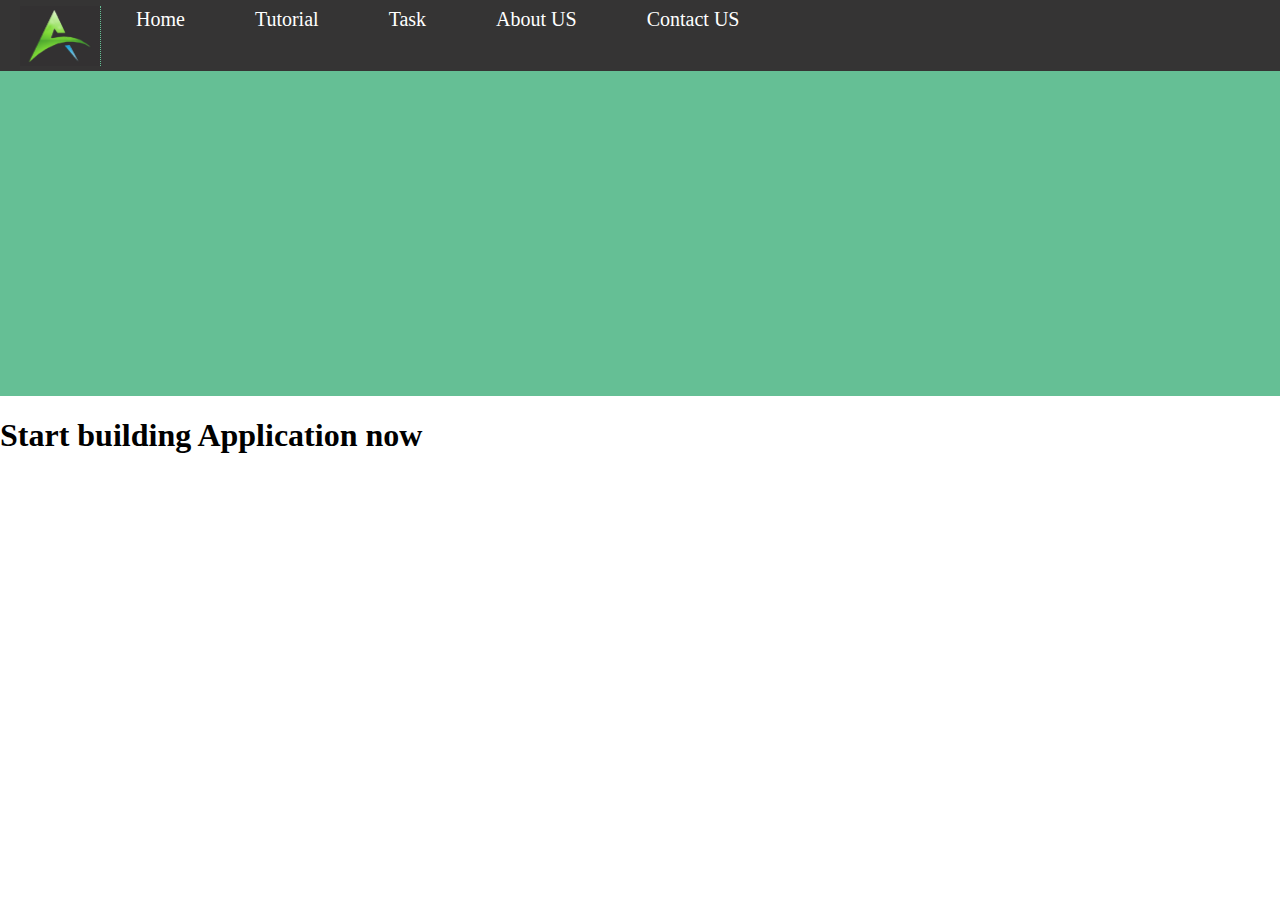
<file: public/index.html>
<!DOCTYPE html>
<html>
	<head>
		<title>OiSYS Application</title>
		<link rel="stylesheet" type="text/css" href="style1.css">
	</head>
	<body>
		<div id="header">
			<!--<header id="headerhead">
				<h1>Ankit Work</h1>				
			</header>-->
			<nav id="headernav">
				<img id="logo" src="images/logo.jpg" alt="logo">
				<ul id="headernav1">
					<li class="header-nav-list"><a href="#">Home</a></li>
					<li class="header-nav-list"><a href="#">Tutorial</a></li>
					<li class="header-nav-list"><a href="task.html">Task</a></li>
					<li class="header-nav-list"><a href="#">About US</a></li>
					<li class="header-nav-list"><a href="contact-us.html">Contact US</a></li>
				<ul>
			</nav>
		</div>
		<div id=body>
		</div>
		<div id="footer">
		</div>
		<h1>Start building Application now</h1>
	</body>
</html>
</file>
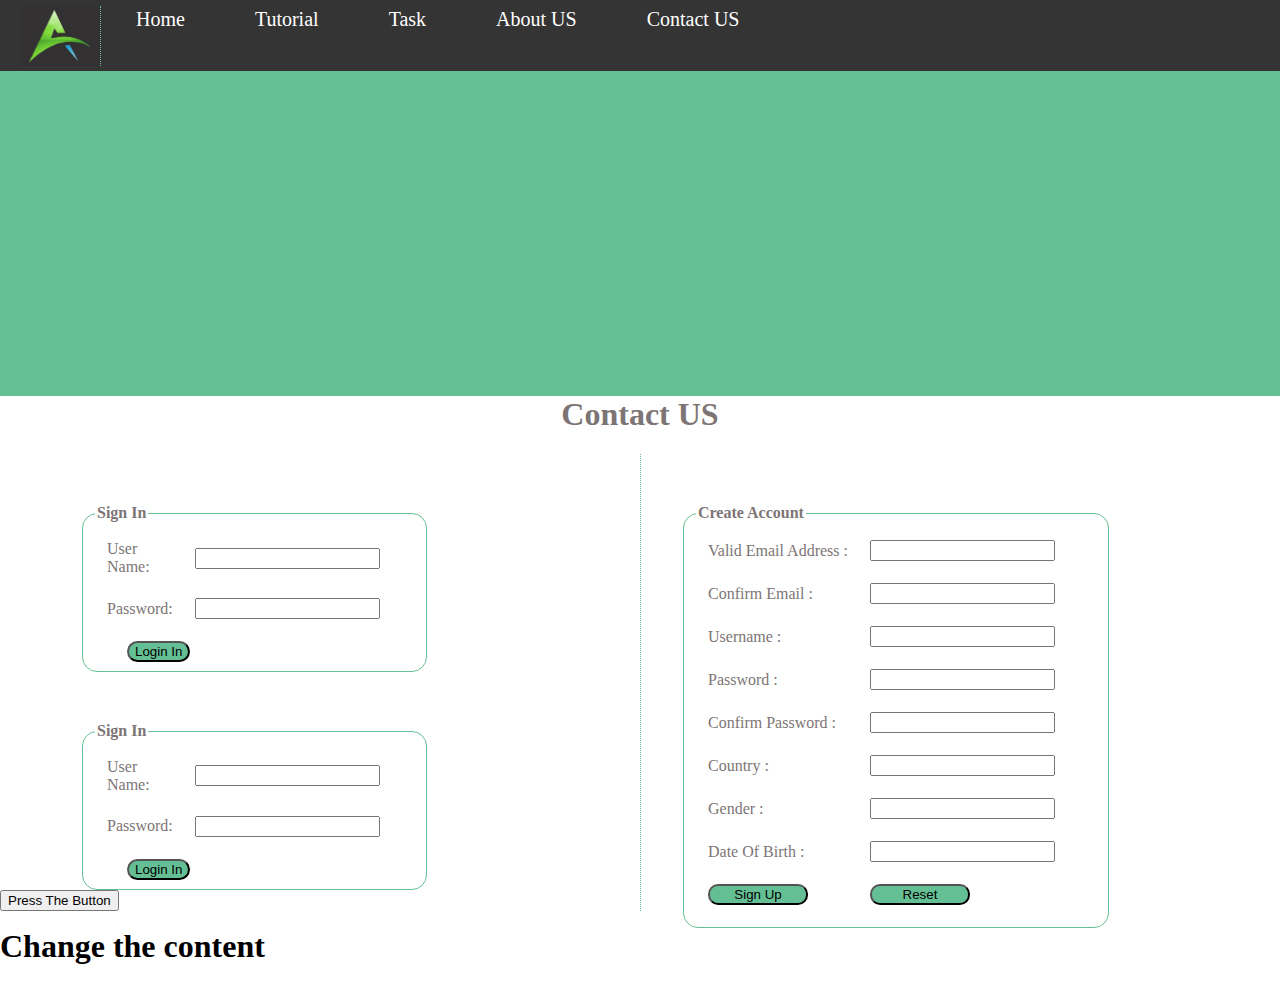
<file: public/contact-us.html>
<!DOCTYPE html>
<html>
	<head>
		<title>OiSYS Application</title>
		<link rel="stylesheet" type="text/css" href="style1.css">
		<script src="jquery-3.1.0.js"></script>
	</head>
	<body>
		<div id="header">
			<!--<header id="headerhead">
				<h1>Ankit Work</h1>				
			</header>-->
			<nav id="headernav">
				<img id="logo" src="images/logo.jpg" alt="logo">
				<ul id="headernav1">
					<li class="header-nav-list"><a href="index.html">Home</a></li>
					<li class="header-nav-list"><a href="#">Tutorial</a></li>
					<li class="header-nav-list"><a href="task.html">Task</a></li>
					<li class="header-nav-list"><a href="#">About US</a></li>
					<li class="header-nav-list"><a href="#">Contact US</a></li>
				<ul>
			</nav>
		</div>
		<div id=body>
			<h1 class="h1_contact">Contact US</h1>
			<div id="signin_div">
				<form id="signin_form" action="/users" method="post">
					<fieldset id="signin_fieldset" style="width:300px;height:150px">
						<legend><b>Sign In</b></legend>
						<table id="signin_table">
							<tr>
								<td>User Name:</td><td><input type="text" name="username"><td>
							</tr>
							<tr>
								<td>Password:</td><td><input type="password" name="password"></td>
							</tr>
							<tr>
								<td colspan="2"><input type="submit" onclick="loadDoc()" id="loginButton" value="Login In" style="background-color:#65BF95;border-radius:15px;margin-left:20px"></td>
							</tr>
						</table>	
					</fieldset>
				</form>
				<form id="signin_form" >
					<fieldset id="signin_fieldset" style="width:300px;height:150px">
						<legend><b>Sign In</b></legend>
						<table id="signin_table">
							<tr>
								<td>User Name:</td><td><input id="username2" type="text" name="username"><td>
							</tr>
							<tr>
								<td>Password:</td><td><input id="password2"type="password" name="password"></td>
							</tr>
							<tr>
								<td colspan="2"><input type="submit" onclick="loadDoc()" id="loginButton2" value="Login In" style="background-color:#65BF95;border-radius:15px;margin-left:20px"></td>
							</tr>
						</table>	
					</fieldset>
				</form>
				<div id="change"><button type="button" id="welcome">Press The Button</button></div>
				<div id="change1"></div>
			</div>
			<div id="signup_div">
				<form id="signup_form">
					<fieldset id="signup_fieldset">
						<legend><b>Create Account</b></legend>
						<table id="signup_table">
							<tr>
								<td>Valid Email Address : </td><td><input type="text" name="username"><td>
							</tr>
							<tr>
								<td>Confirm Email : </td><td><input type="password" name="password"></td>
							</tr>
							<tr>
								<td>Username : </td><td><input type="password" name="password"></td>
							</tr>
							<tr>
								<td>Password : </td><td><input type="password" name="password"></td>
							</tr>
							<tr>
								<td>Confirm Password : </td><td><input type="password" name="password"></td>
							</tr>
							<tr>
								<td>Country : </td><td><input type="password" name="password"></td>
							</tr>
							<tr>
								<td>Gender : </td><td><input type="password" name="password"></td>
							</tr>
							<tr>
								<td>Date Of Birth : </td><td><input type="password" name="password"></td>
							</tr>
							<tr>
								<td><input type="submit" value="Sign Up" style="background-color:#65BF95;border-radius:10px;width:100px"></td>
								<td><input type="reset" style="background-color:#65BF95;border-radius:10px;width:100px"></td>
							</tr>
						</table>	
					</fieldset>
				</form>
			</div>	
			<div id="signinform_output">
				<h1>Change the content
				</h1>
			</div>	
		</div>
		<div id="footer">
		</div>
		
	</body>
	<script>
	$(document).ready(function(){
		$("#loginButton2").click(function(){
			var a=$("#username2").val();
			var b=$("#password2").val();
			
			$.post("/users",
			{
			  username: a,
			  password: b
			},
			function(data,status){
				
				alert("username: " + data.username + "\npassword: "+ data.password +"\nStatus: " + status);	
				
			});	
			$.get("/users",function(data){
					
					console.log(data);
				});
					
		});
	});	
	/*
	$(document).ready(function(){
		$("button").click(function(){
			$("#change1").load("ankit.txt #p1", function(responseTxt, statusTxt, xhr){
				if(statusTxt == "success")
				alert("External content loaded successfully!");
				if(statusTxt == "error")
				alert("Error: " + xhr.status + ": " + xhr.statusText);
			});
		});
	});*/
	  /*  //var lgiBttn = document.getElementById("loginButton");
		//lgiBttn.addEventListener("click",loadDoc);
			function loadDoc(event){
			    //console.log(event);
			    //event.preventDefault();
				
				
				var xhttp = new XMLHttpRequest();
				xhttp.onreadystatechange = function() {
					if (this.readyState == 4 && this.status == 200) {
					var x=this.responseText;
					console.log(x);
					 document.getElementById("signinform_output").innerHTML = x;
					}
				  };
				  xhttp.open("GET", "/users", true);
				  xhttp.send();
			
			}*/
	</script>
</html>
</file>
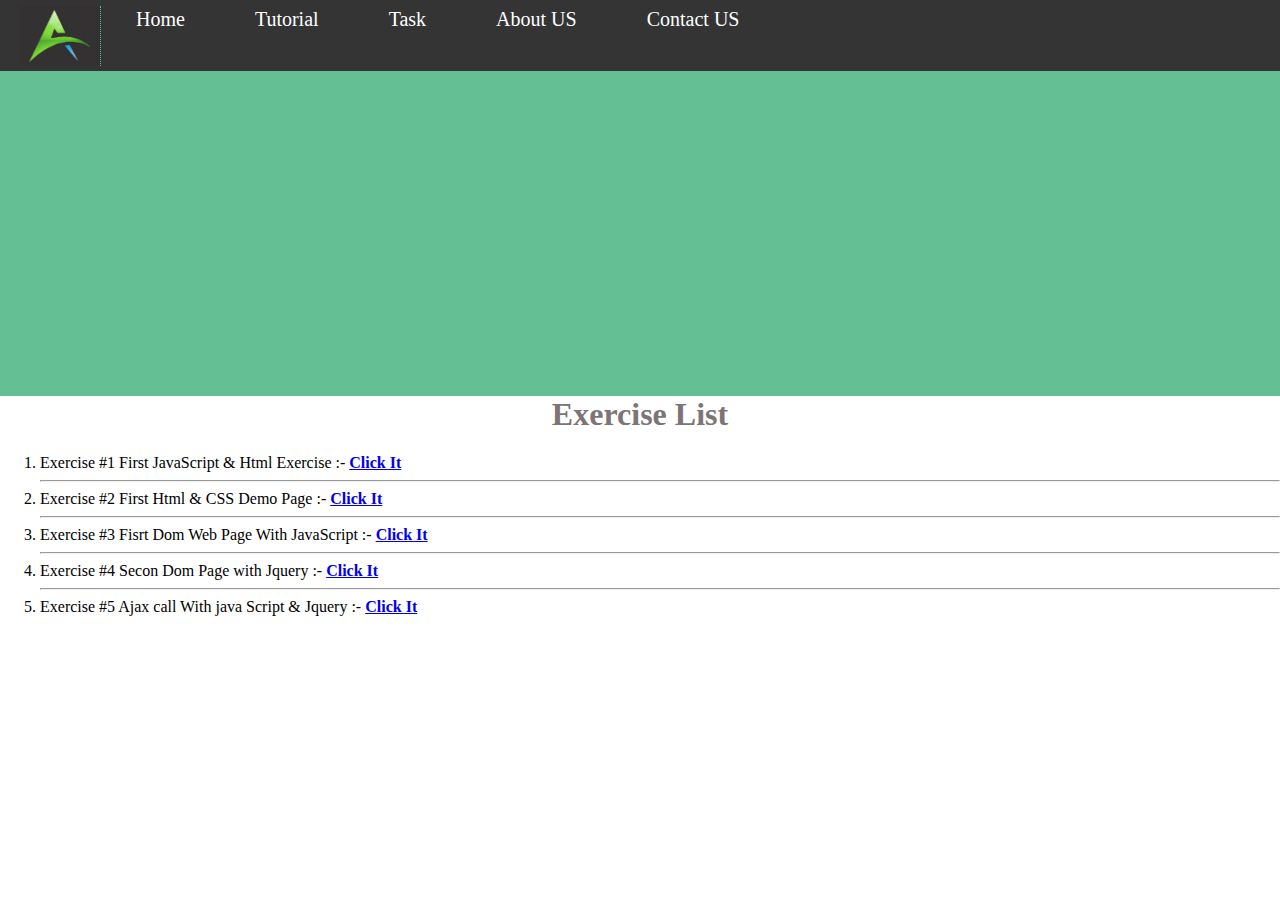
<file: public/task.html>
<!DOCTYPE html>
<html>
	<head>
		<title>OiSYS Application</title>
		<link rel="stylesheet" type="text/css" href="style1.css">
	</head>
	<body>
		<div id="header">
			<!--<header id="headerhead">
				<h1>Ankit Work</h1>				
			</header>-->
			<nav id="headernav">
				<img id="logo" src="images/logo.jpg" alt="logo">
				<ul id="headernav1">
					<li class="header-nav-list"><a href="index.html">Home</a></li>
					<li class="header-nav-list"><a href="#">Tutorial</a></li>
					<li class="header-nav-list"><a href="task.html">Task</a></li>
					<li class="header-nav-list"><a href="#">About US</a></li>
					<li class="header-nav-list"><a href="contact-us.html">Contact US</a></li>
				<ul>
			</nav>
		</div>
		<div id=body>
			<h1 class="h1_contact">Exercise List</h1>
			<ol>
			<li>Exercise #1 First JavaScript & Html Exercise :- <b><a href="pages/Exercise.html" target="_blank">Click It</a></b></li>
			<hr/>
			<li>Exercise #2 First Html & CSS Demo Page :- <b><a href="pages/demopage.html" target="_blank">Click It</a></b></li>
			<hr/>
			<li>Exercise #3 Fisrt Dom Web Page With JavaScript :- <b><a href="pages/dompage3.html" target="_blank">Click It</a></b></li>
			<hr/>
			<li>Exercise #4 Secon Dom Page with Jquery :- <b><a href="pages/jequerypage4.html" target="_blank">Click It</a></b></li>
			<hr/>
			<li>Exercise #5 Ajax call With java Script & Jquery :- <b><a href="pages/ajex.html" target="_blank">Click It</a></b></li>
			</ol>
		</div>
		<div id="footer">
		</div>
		
	</body>
</html>
</file>
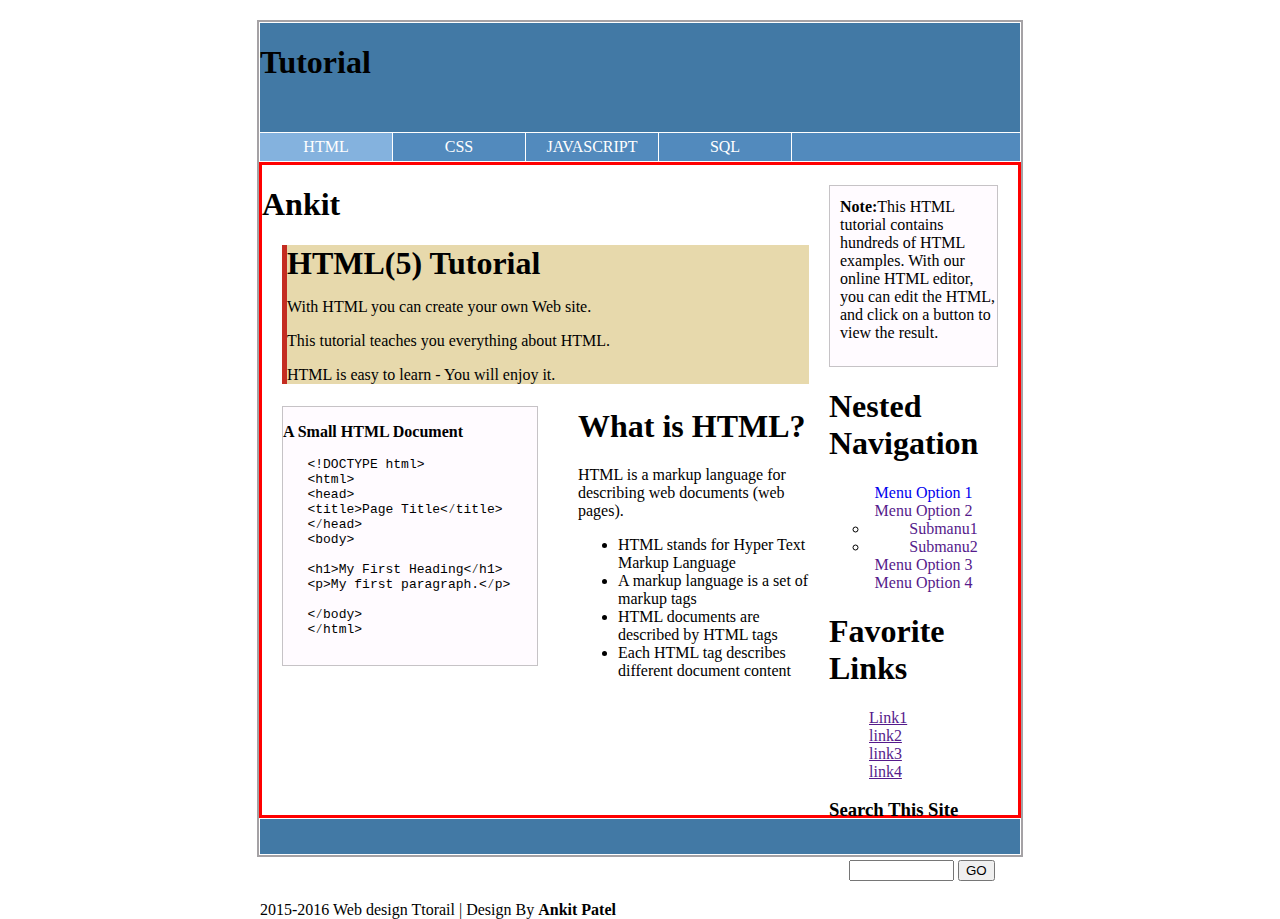
<file: public/pages/demopage.html>
<!DOCTYPE html>
<html>
<head>
<link rel="stylesheet" type="text/css" href="demopagestyle.css">

</head>
<body>
	<div id="header">
		<header>
			<h1>Tutorial</h1>
		</header>
		<nav>
			<ul id="headernav">
				<li id="active" class="headernavlist"><a href="#">HTML</a></li>
				<li class="headernavlist"><a href="#">CSS</a></li>
				<li class="headernavlist"><a href="#">JAVASCRIPT</a></li>
				<li class="headernavlist"><a href="#">SQL</a></li>
				<!-- <div id="navclear"></div> -->
			</ul>
		</nav>
		
	</div>
	<div id="body">
		<div id="section">
			<section id="section1">
				<h1>Ankit</h1>
				<div id="section12">
				<h1 id="section1h1">HTML(5) Tutorial</h1>
				<p>With HTML you can create your own Web site.</p>
				<p>This tutorial teaches you everything about HTML.</p>
				<p>HTML is easy to learn - You will enjoy it.</p>
				</div>
			</section>
			<section id="section2">
				<div id="section21">
					<p><b>A Small HTML Document</b></p>
					<pre>
						&#60;!DOCTYPE html&#62;
						&#60;html&#62;
						&#60;head&#62;
						&#60;title&#62;Page Title&#60;&frasl;title&#62;
						&#60;&frasl;head&#62;
						&#60;body&#62;

						&#60;h1&#62;My First Heading&#60&frasl;h1&#62;
						&#60;p&#62;My first paragraph.&#60&frasl;p&#62;

						&#60;&frasl;body&#62;
						&#60;&frasl;html&#62;
					</pre>
				</div>
				<div id="section22">
					
					<h1>What is HTML?</h1>
					<p>HTML is a markup language for describing web documents (web pages).</p>
					<ul>
						<li>HTML stands for Hyper Text Markup Language</li>
						<li>A markup language is a set of markup tags</li>
						<li>HTML documents are described by HTML tags</li>
						<li>Each HTML tag describes different document content</li>
					</ul>		
					<div id="section23"></div>
				</div>
				
			</section>
			
		</div>
		<div id="aside">
			<aside>
				<div id="asidenote">
				<p id="asidenote1"><b>Note:</b>This HTML tutorial contains hundreds of HTML examples. With our online HTML editor, you can edit the HTML, and click on a button to view the result. </p>
				</div>
				<nav>
					<h1>Nested Navigation</h1>
				
					<ul id="asidenav">
						<li class="asidenavlist"><a href="http://www.w3schools.com/" target="_blanck">Menu Option 1</a></li>
						<li class="asidenavlist"><a href="">Menu Option 2</a>
							<ul>
							<li><a href="">Submanu1</a></li>
							<li><a href="">Submanu2</a></li>
							</ul>
						</li>
						<li class="asidenavlist"><a href="">Menu Option 3</a></li>
						<li class="asidenavlist"><a href="">Menu Option 4</a></li>
					</ul>
					<h1>Favorite Links</h1>
					<ul id="asidenav2">
						<li class="asidenavlist2"><a href="" target="_blanck">Link1</a></li>
						<li class="asidenavlist2"><a href="">link2</a></li>
						<li class="asidenavlist2"><a href="">link3</a></li>
						<li class="asidenavlist2"><a href="">link4</a></li>
					</ul>
				</nav>
				<h3>Search This Site</h3>
				<form id="asideform">
					<input type="search"name="search" size="10" >
					<input type="button" name="button" value="GO">
				</form>
			</aside>
			
		
		</div>
		<div id="bodyclear">
		</div>
	</div>
	<div id="footer">
		<footer>
		<p>2015-2016 Web design Ttorail | Design By <b>Ankit Patel</b></p>
		</footer>

	</div>
</body>
</html>
</file>
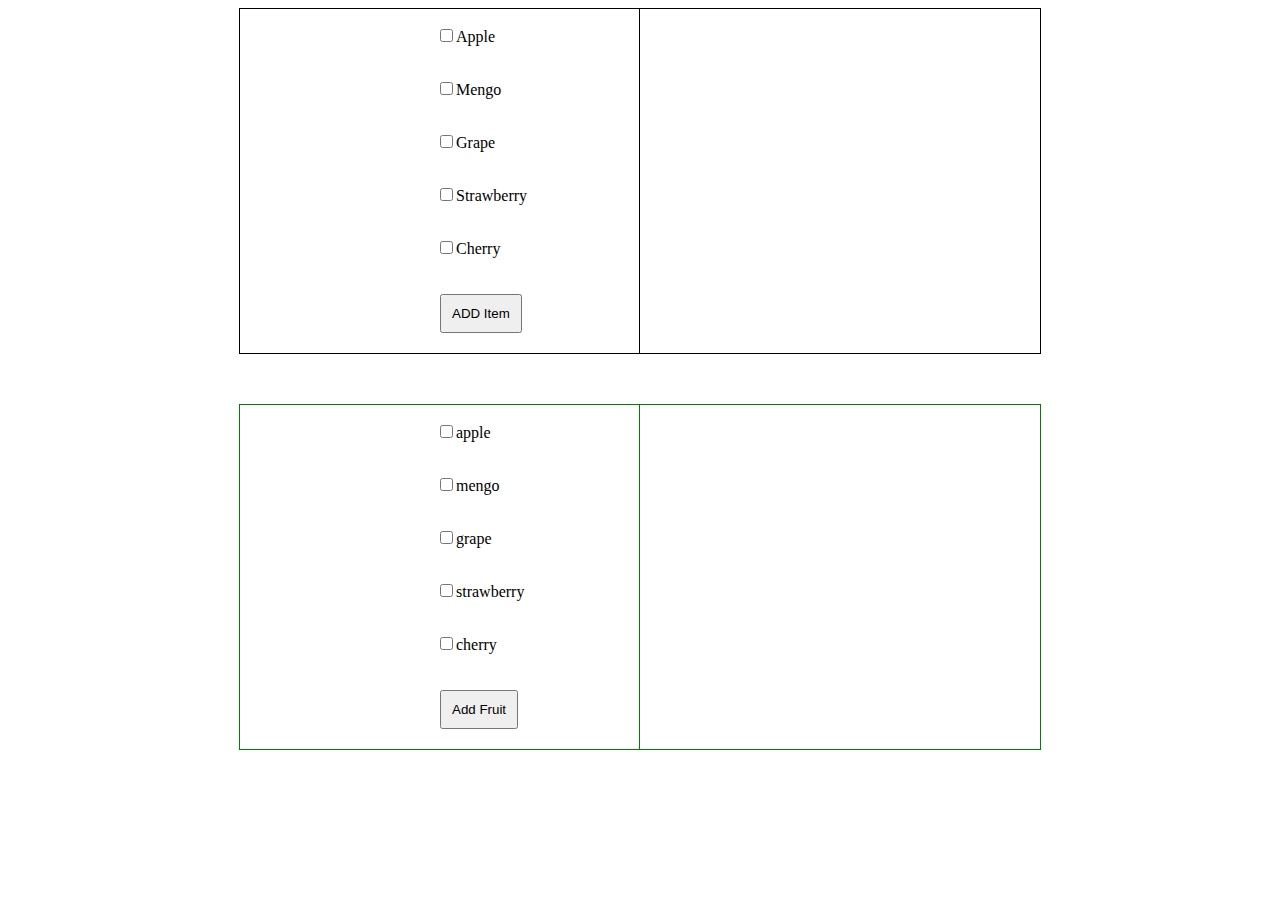
<file: public/pages/dompage3.html>
<html>
<head>
<link rel="stylesheet" type="text/css" href="domstyle3.css">
</head>
<body>
	<div id="form">
		<div id="form1">
			<form>
				<ul id="fruitlist">
				<li class="flist"><input type="checkbox" name="apple" value="apple" class="fname">Apple</li> 
				<li class="flist"><input type="checkbox" name="mengo" value="mengo" class="fname">Mengo</li>
				<li class="flist"><input type="checkbox" name="grape" value="grape" class="fname">Grape</li> 
				<li class="flist"><input type="checkbox" name="strawberry" value="strawberry" class="fname">Strawberry</li> 
				<li class="flist"><input type="checkbox" name="cherry" value="cherry" class="fname">Cherry</li> 
				<li><button id="additem" type="button">ADD Item</button></li>
				</ul>
			</form>
		</div>
		<div id="form2">
			
			<!-- <p id="output2">
			</p> onclick="displayfunction3(this);event.stopPropagation();"-->
		</div>
		<div id="form3">
		</div>
	</div>
	<div id="formdiv2">
		<div id="div2form1">
		<form>
			<ul id="fruitlist1">
			<li><input type="checkbox" name="apple" value="apple">apple</li>
			<li><input type="checkbox" name="mengo" value="mengo">mengo</li>
			<li><input type="checkbox" name="grape" value="grape">grape</li>
			<li><input type="checkbox" name="strawberry" value="strawberry">strawberry</li>
			<li><input type="checkbox" name="cherry" value="cherry">cherry</li>
			<li><button type="button">Add Fruit</button></li>
			</ul>
		</div>
		<div id="div2form2">
			
		</div>
		<div id="div2form3">
		</div>		
		</form>
	</div>
<script>

var a=document.getElementsByClassName("flist").length;
for(i=0;i<a;i++){
document.getElementsByClassName("flist")[i].addEventListener("click",displayfunction4);

}
var b=document.getElementsByClassName("fname").length;
console.log(b);
for(i=0;i<b;i++){
document.getElementsByClassName("fname")[i].addEventListener("click",displayfunction5);
}
document.getElementById("additem").addEventListener("click",addfruit);
console.log(a);
function displayfunction(x){
	var i=0;
	var y=[];
	if(x.checked==true){
	y[i]=document.getElementById("output");
	y[i].innerHTML = x.value + "</br>";
	i++;
	
	}
	else{
	document.getElementById("output").innerHTML = " ";
	}
}

function displayfunction2(y){
	var x=document.forms[0];
	var i=0;
	var text=" ";
	document.getElementById("output2").innerHTML=" ";
	for(i=0; i<x.length;i++){
		if(x[i].checked==true){
		text+=x[i].value + "</br></br>";
		document.getElementById("output2").innerHTML=text;
		}
	}	
	

}


//event attach in formdiv2

document.getElementById("formdiv2").addEventListener("click",eventhandlefuction);

function eventhandlefuction(event){
	console.log(this);
	var x=event.target;
	console.log(x.tagName);
	var a="LI";
	var b="INPUT";
	var c="BUTTON"
	if(x.tagName==a){
		console.log(x.firstChild.checked);
		if(x.firstChild.checked==true){
			x.firstChild.checked=0;
			addelement(x.firstChild);
		}
		else{
			x.firstChild.checked=1;
			addelement(x.firstChild);
		}
	}
	else if(x.tagName==b){
        addelement(x);		
	}
	else if(x.tagName==c){
		addfruit1();
	
	}
	
	
} 

function addfruit1(){
	var fruitname=prompt("Please Enter Fruit Name","banana");
	console.log(fruitname);
	var fruitul=document.getElementById("fruitlist1");
	var li=document.createElement("li");
	fruitul.appendChild(li);
	var 
	first=fruitul.firstChild;
	fruitul.insertBefore(li,first);
	var input=document.createElement("input");
	input.setAttribute("type","checkbox");
	input.setAttribute("name",fruitname);
	input.setAttribute("value",fruitname);
	var t=document.createTextNode(fruitname);
	console.log(t);
	li.appendChild(input);
	li.appendChild(t);
	
	

}



function addelement(x){
	
	if(x.checked==true){
		var main=document.getElementById("div2form2");
		var p=document.createElement("p")
		var t=document.createTextNode(x.value)
		p.appendChild(t)
		main.appendChild(p);
		}
	else{
		var div=document.getElementById("div2form2");
		console.log(div);
		var num=div.childNodes.length;
		var list=div.childNodes;
		console.log(num);
		for(i=0;i<num;i++){
		
		if(x.value==list[i].innerHTML){
		 div.removeChild(list[i]);
		}
		 
			}
	}

}
//----------------------




function addfruit(){
	var fruitname=prompt("Please Enter Fruit Name","banana");
	console.log(fruitname);
	var fruitul=document.getElementById("fruitlist");
	var li=document.createElement("li");
	li.setAttribute("class", "flist");
	fruitul.appendChild(li);
	var first=fruitul.firstChild;
	fruitul.insertBefore(li,first);
	var input=document.createElement("input");
	input.setAttribute("type","checkbox");
	input.setAttribute("name",fruitname);
	input.setAttribute("value",fruitname);
	input.setAttribute("class","fname");
	var t=document.createTextNode(fruitname);
	console.log(t);
	li.appendChild(input);
	li.appendChild(t);
	
	input.addEventListener("click",displayfunction5);
	li.addEventListener("click",displayfunction4);

	

}

function displayfunction4(){
	console.log(this);
	
	if(this.firstChild.checked==true){
         console.log(this.firstChild.value);
		 this.firstChild.checked=0;
		 displayfunction3(this.firstChild);
		 }
	else{
		this.firstChild.checked=1;
		displayfunction3(this.firstChild);
	}	 
}

function displayfunction5(){
	event.stopPropagation();
	console.log(this);
	displayfunction3(this);
   
}



function displayfunction3(x){
	
	if(x.checked==true){
		var main=document.getElementById("form2");
		var p=document.createElement("p")
		var t=document.createTextNode(x.value)
		p.appendChild(t)
		main.appendChild(p);
		}
	else{
		var div=document.getElementById("form2");
		console.log(div);
		var num=div.childNodes.length;
		var list=div.childNodes;
		console.log(num);
		for(i=0;i<num;i++){
		
		if(x.value==list[i].innerHTML){
		 div.removeChild(list[i]);
		}
		 
			}
	}

}



</script>
	
</body>
</html>
</file>
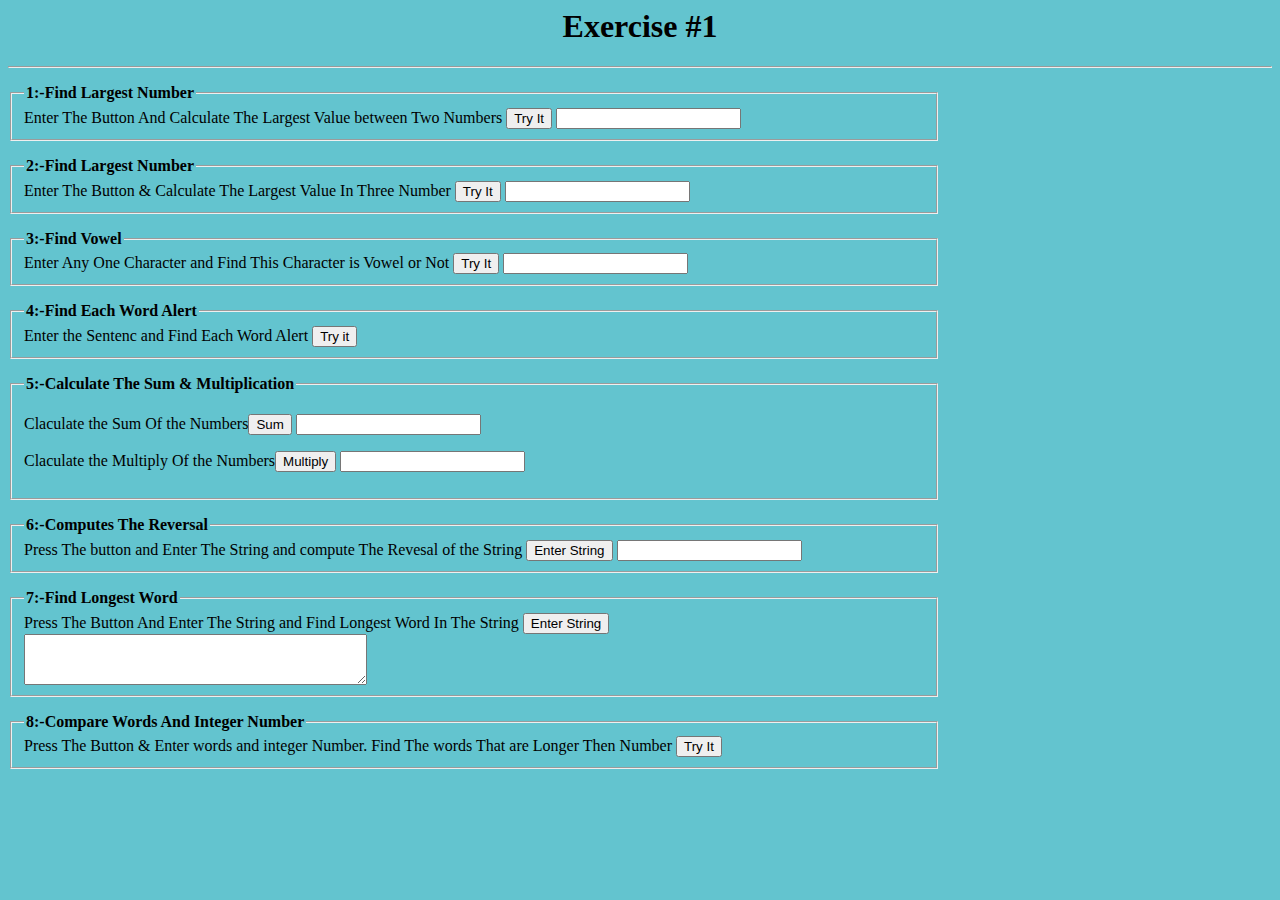
<file: public/pages/Exercise.html>
<html>
<head>
<title>Javascript Example</title>
<script type="text/javascript" language="javascript" src="jsexample.js">

</script>



</script></head>
<body bgcolor="#63C4CF">
<div>
<h1 align="center"  >Exercise #1</h1></div>
<hr "/>
<div>
<p><fieldset style="width:900px"><legend><b>1:-Find Largest Number</b></legend>Enter The Button And Calculate The Largest Value between Two Numbers 
<button onclick="max()">Try It</button>
<input type="text" id="large1" value=""/></fieldset></p>
 <p><fieldset style="width:900px"><legend><b>2:-Find Largest Number</b></legend>Enter The Button & Calculate The Largest Value In Three Number
 <input type="button" value="Try It" onclick="maxofthree()"/>
 <input type="text" id="large2" value=""/></fieldset></p>
<p><fieldset style="width:900px"><legend><b>3:-Find Vowel</b></legend>Enter Any One Character and Find This Character is Vowel or Not 
<button onclick="vowel()">Try It</button>
<input type="text"  name="vowel" id="vowel" value=""  id="vowel"/></fieldset></p>
<p><fieldset style="width:900px"><legend><b>4:-Find Each Word Alert</b></legend>Enter the Sentenc and Find Each Word Alert 
<button onclick="string()">Try it</button></fieldset></p>
<p id="demo"></p>
<div><fieldset style="width:900px"><legend><b>5:-Calculate The Sum & Multiplication</b></legend>
<p>Claculate the Sum Of the Numbers<button onclick="sum(sum1)">Sum</button>
<input type="text"  name="sum1" id="sum1" value="" /></p>
<p>Claculate the Multiply Of the Numbers<button onclick="mul(mul1)">Multiply</button>
<input type="text"  name="mul2" id="mul1" value="" /></p></fieldset></div>
<p><fieldset style="width:900px"><legend><b>6:-Computes The Reversal</b></legend>Press The button and Enter The String 
and compute The Revesal of the String <button onclick="reverse()">Enter String</button>
<input type="text" name="reversal" id="reversal1"/></fieldset></p>

<p><fieldset style="width:900px""><legend><b>7:-Find Longest Word</b></legend>Press The Button And Enter The String and Find Longest Word In The String 
<button onclick="findLongestWordLength()">Enter String</button> 
<textarea rows="3" cols="40" id="longw"></textarea></fieldset></p>

<p><fieldset style="width:900px"><legend><b>8:-Compare Words And Integer Number</b></legend>Press The Button & Enter words and integer Number. Find The words That are Longer Then Number 
<button onclick="filterLongWords()">Try It</button></fieldset></p>
<div>
</body>
</html>
</file>
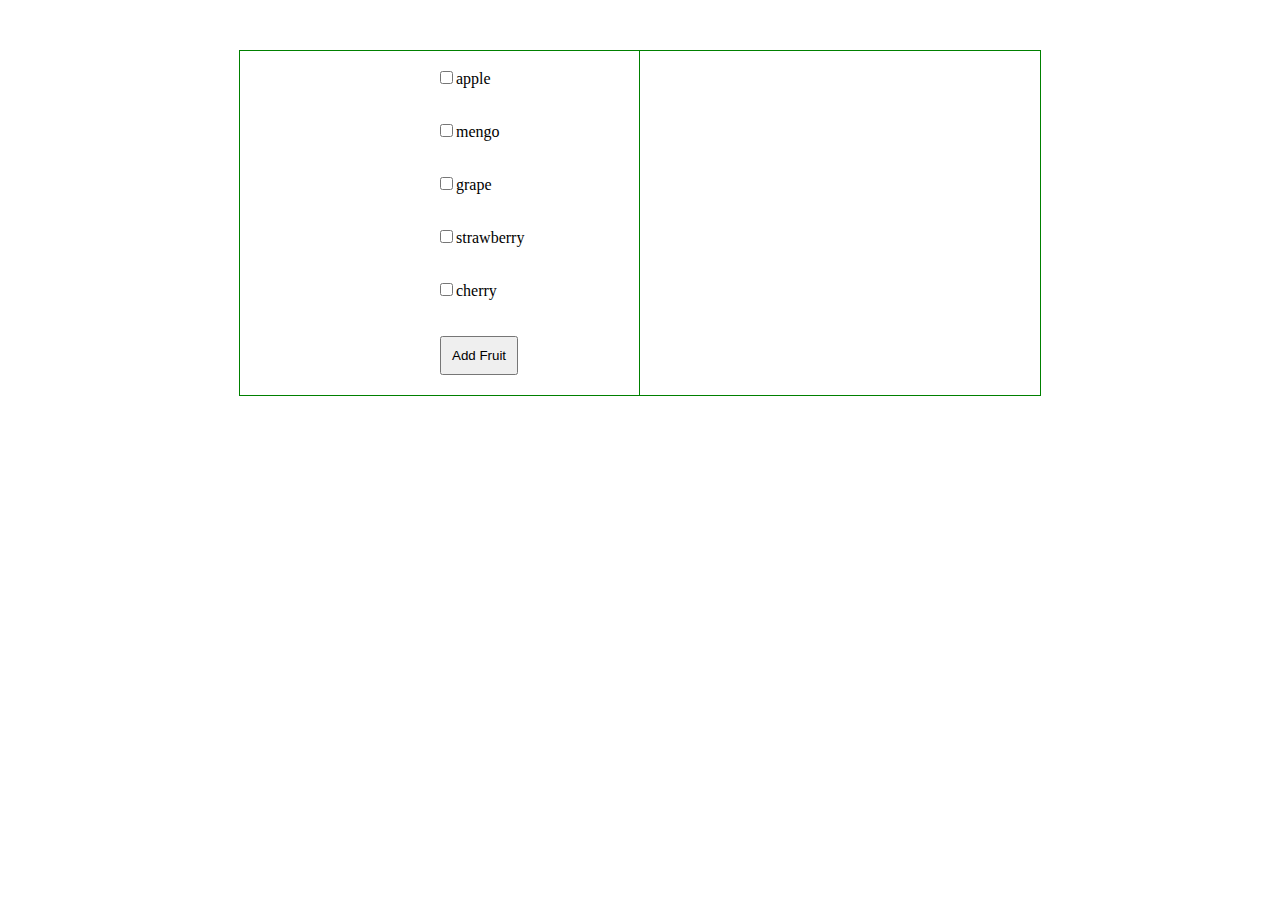
<file: public/pages/jequerypage4.html>
<html>
<head>
<link rel="stylesheet" type="text/css" href="jquerystyle4.css">
<script src="jquery-3.1.0.js"></script>
</head>

<body>
	<div id="formdiv2">
		<div id="div2form1">
		<form>
			<ul id="fruitlist1">
				<li><input type="checkbox" name="apple" value="apple">apple</li>
				<li><input type="checkbox" name="mengo" value="mengo">mengo</li>
				<li><input type="checkbox" name="grape" value="grape">grape</li>
				<li><input type="checkbox" name="strawberry" value="strawberry">strawberry</li>
				<li><input type="checkbox" name="cherry" value="cherry">cherry</li>
				<li><button type="button">Add Fruit</button></li>
			</ul>
		</div>
		<div id="div2form2">
			
		</div>
		<div id="div2form3">
		</div>		
		</form>
	</div>
<script>
/*
$(document).ready(function(){
	$("#fruitlist1").on("click","li",function(event){
	console.log(this)
	var a = $(this).find("input").prop("checked");
	//if(event.target==this || a==true){
		
	      
	
	//}
	
		
	console.log(a);
	if(a==true){
		$("#div2form2").append("<p>"+ $(this).text() + "<p>");
		}
	else{
	
		var p=$("#div2form2").children();
	    console.log($("p").eq(0));
		for(i=0;i<p.length;i++){
			if($(this).text()==$("p").eq(i).text()){
				console.log($("#div2form2").children().eq(i));
				console.log(i);
				console.log($("#div2form2").children().eq(i).remove());
			}
		
		}
			
	}
	    
	 
	 });
	 
});	 */

$(document).ready(function(event){
	$("#fruitlist1").on("click","li",function(event){
	console.log(event.target);
	console.log(this.firstChild);
	var a = $(this).find("input").prop("checked");
	if(this==event.target){
		console.log($(this).find("input").prop("checked"));
		if($(this).find("input").prop("checked")==true){
			console.log($(this).find("input").prop("checked"));
			$(this).find("input").prop("checked",false);
			
			var b=$(this).find("input");
			checkbox.call(b);
		}
		else{
			console.log($(this).find("input").prop("checked"));
			$(this).find("input").prop("checked",true);
			var b=$(this).find("input");
			checkbox.call(b);
		}
	}	
	else if(event.target==this.firstChild){
		console.log(this.firstChild);
		//var b = this.firstChild;
		console.log(b);
		checkbox.call(this.firstChild);
	}
	else if(event.target==this.firstChild){
		var b=this.firstChild;
		addfruit.call(b);
	}
	
	});
});

function addfruit(){
	var fruitname=prompt("Please Enter Fruit Name","banana");
	//$("#div2form2").
	
}

function checkbox(){
	console.log(this);
	console.log($(this).prop("checked"));
	if($(this).prop("checked")==true){
		$("#div2form2").append("<p>"+ $(this).val() + "<p>");
		}
	else{
	
		var p=$("#div2form2").children();
	    console.log($("p").eq(0));
		for(i=0;i<p.length;i++){
			if($(this).val()==$("p").eq(i).text()){
				console.log($("#div2form2").children().eq(i));
				console.log(i);
				console.log($("#div2form2").children().eq(i).remove());
			}
		
		}
			
	}
}


	 //$("this")
	 
	 /*

$(document).ready(function(){
	$("#div2form1").on("click","#fruitlist1",function(event){
	 console.log(this);
	 var a=event.target;
	 console.log(a.tagName);
	if(a.tagName=="LI"){
		//var b=$("a").children();
		//console.log(b);
		console.log(a.children());
		if(a.children().checked==true){
			a.children().checked=0;
			addelement(x.firstChild);
		}
		else{
			x.firstChild.checked=1;
			addelement(x.firstChild);
		}
	}
	else if(x.tagName==b){
        addelement(x);		
	}
	else if(x.tagName==c){
		addfruit1();
	
	}	 
	});
});

function addelement(x){
	
	if(x.checked==true){
		var main=document.getElementById("div2form2");
		var p=document.createElement("p")
		var t=document.createTextNode(x.value)
		p.appendChild(t)
		main.appendChild(p);
		}
	else{
		var div=document.getElementById("div2form2");
		console.log(div);
		var num=div.childNodes.length;
		var list=div.childNodes;
		console.log(num);
		for(i=0;i<num;i++){
		
		if(x.value==list[i].innerHTML){
		 div.removeChild(list[i]);
		}
		 
			}
	}

}
*/
</script>
</body>
</html>
</file>
<file: public/style1.css>
body{
	
	margin:auto;

	
	padding:0;
	
	
}

#headerhead{
	background-color:#65BF95;
	margin-top:0px;

	
}



#header{
	background-color:#65BF95;
	padding:0;
	margin-top:-20px;
	height:400px;
	
}
#headernav #logo{
	float:left;
	height:60px;
	width:80px;
	margin-left:20px;
	margin-top:10px;
	border-right:1px dotted #65BF95;
	
}
#headernav1{
	list-style-type:none;
	text-align:center;
	
	background-color:#353434;
	height:75px;
	margin-bottom:0px;
	
}

.header-nav-list a{
	text-decoration:none;
	display:block;
	text-align:center;
	border:1px solid.white;
	background-color:#353434;
	height:50px;
	padding:12px 35px;
	color:white;
	font-size: 20px;
	
}
.header-nav-list{
	float:left;
	text-align:center;
	overflow:hidden;
	
	
}


/*contact US Page*/

.h1_contact{
	text-align:center;
	color:#7D7575;
	margin-top:0px;
}

#signin_div{
	width:50%;
	border-right:1px dotted #65BF95;
	float:left;
	overflow:hidden;
}

#signin_form{
	width:auto;
	margin-left:80px;
	margin-top:50px;
	color:#7D7575;
}

#signin_fieldset{
	border-radius:15px;
	border:1px solid #65BF95;
}

#signin_table td{
	padding:10px;
}

#signup_div{
	width:49%;
	float:left;
	overflow:hidden;
	
}
#signup_form{
	margin:auto;
	margin-left:40px;
	margin-top:50px;
	color:#7D7575;
}

#signup_fieldset{
	border-radius:15px;
	border:1px solid #65BF95;
	width:400px;
}

#signup_table td{
	padding:10px;
}
</file>
<file: public/pages/demopagestyle.css>
body{
	width:762px;
	margin:auto;
	margin-top:20px;
	margin-bottom:-20px;
	border:2px solid #A5A2A5;
	padding:0;
	
}
/*header*/

#header{
	background-color:#4279A5;
	height:140px;
	/*position:relative;*/
}


header{
	height:109px;
	border-top:1px solid white;
	border-left:1px solid white;
	border-right:1px solid white;
	
}

#heade nav{
	height:30px;
}

#headernav{
	height:28px;
	list-style-type:none;
	text-align:center;
	margin:0;
	padding:0;
	background-color:#528ABD;
	
	border:1px solid white;
	/*position:fixed;*/
	
}

.headernavlist a{
	height:18px;
	text-align:center;
	display:block;
	text-decoration:none;
	padding:5px 16px;
	color:white;
	border-right:1px solid white;
	width:100px;

	/*background-color:#528ABD;*/
}

.headernavlist{
	float:left;
	text-align:center;
	overflow:hidden;
}

/*#navclear{
	clear: both;
}*/

li#active{
	background-color:#84B2DE;
}

.headernavlist a:hover{
	background-color:#84B2DE;
}


/*body*/

#body{
	height:650px;
	border:solid red;
	
}

#section{
	width:75%;
	
	float:left;
}

#aside{
	width:25%;
	float:left;
	
	
}
/*section1*/
#section1{
	height:200px;
	
	

}

#section1h1{
	margin:0;
}

#section12{
	background-color:#E7D9AC;
	border-left:5px solid #C42C21;
	margin-left:20px;
	margin-right:20px;	
	margin-bottom:20px;
	margin-top:20px;
	
	
}

/*section2*/

#section2{
	height:450px;
	
	
}

#section21{
	width:254px;
	border:1px solid #C6C3C6;
	background-color:#FFFBFF;
	height:370;
	float:left;
	margin:20px;
	
}

pre{
	margin-left:-350px;
	
}

#section22{
	width:41%;
	float:left;
	padding-left:20px;
	
}
#section23{
	clear:both;
}
/*aside*/

#asidenote{
	border:1px solid #C6C3C6;
	height:168px;
	margin-top:20px;
	margin-right:20px;
	padding-left:10px;
	
	padding-bottom:12px;
	
	width:158;
	background-color:#FFFBFF;
}

#asidenote1{
	margin-top:12px;
}
#asidenav{
	list-style-type:none;
	margin:0;
	padding:0;
	text-align:center;
	
}

.asidenavlist a{
	text-decoration:none;
	
}

#asidenav a:hover{
	background-color:#84B2DE;
}

#asidenav a:active{
	background-color:#84B2DE;
}

#asidenav2{
	list-style-type:none;
	
}

#asideform{
	padding:20px;
}

#bodyclear{
	clear:both;
}

/* footer*/

#footer{
	background-color:#4279A5;
	height:35px;
	border:1px solid white;
	
}

footer{
	margin-top:0;
}
</file>
<file: public/pages/domstyle3.css>
#form{
	border:1px solid black;
	margin:auto;
	width:800px;
}

#form1{
	float:left;
	width:399px;
	border-right:1px solid black;
}

#form2{
	float:left;
	width:400px;
}
#form3{
	clear:both;
}

form{
	width:400px;
	padding-top:;
	margin:0;
	margin-left:;
	
	
}

input{
	margin-left:200px;
	margin-top:20px;
	margin-bottom:20px;
	padding:500px;
}

button{
	margin-left:200px;
	margin-top:20px;
	margin-bottom:20px;
	padding:10px;
}

ul{
	list-style-type:none;
	margin:0;
	padding:0;
}

li{
	display:block;
}

/*-----------------------------------------------------*/

#formdiv2{
	margin:auto;
	border:1px solid green;
	width:800px;
	margin-top:50px;
}

#div2form1{
	float:left;
	width:399px;
	border-right:1px solid green;
}

#div2form2{
	float:left;
	width:400px;
}

#div2form3{
	clear:both;
}
</file>
<file: public/pages/jquerystyle4.css>
#formdiv2{
	margin:auto;
	border:1px solid green;
	width:800px;
	margin-top:50px;
}

#div2form1{
	float:left;
	width:399px;
	border-right:1px solid green;
}

#div2form2{
	float:left;
	width:400px;
}

#div2form3{
	clear:both;
}

form{
	width:400px;
	padding-top:;
	margin:0;
	margin-left:;
}

input{
	margin-left:200px;
	margin-top:20px;
	margin-bottom:20px;
	padding:500px;
}

button{
	margin-left:200px;
	margin-top:20px;
	margin-bottom:20px;
	padding:10px;
}


ul{
	list-style-type:none;
	margin:0;
	padding:0;
}

li{
	display:block;
}
</file>
